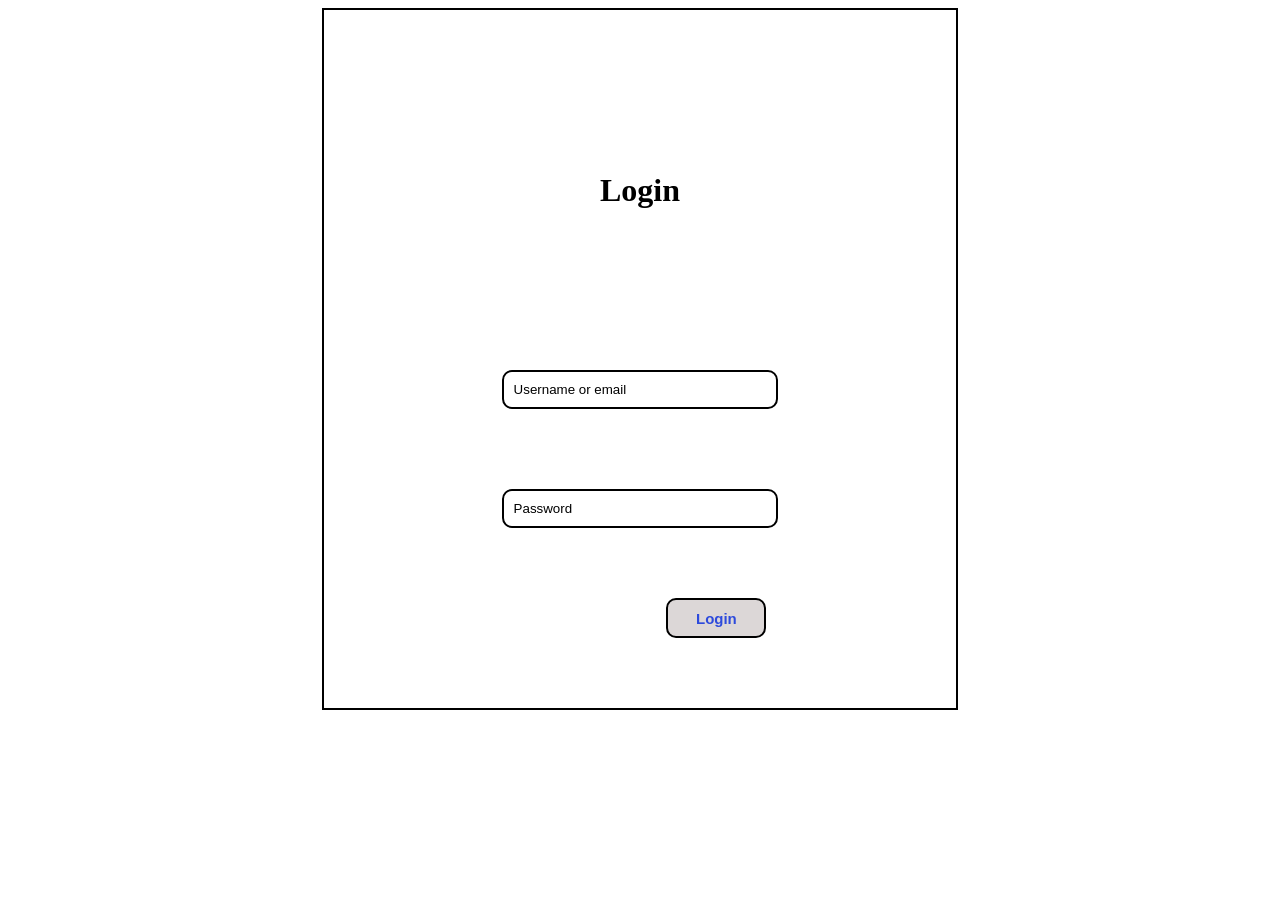
<file: login-page.html>
<!DOCTYPE html>
<html lang="en">
<head>
    <meta charset="UTF-8">
    <meta name="viewport" content="width=device-width, initial-scale=1.0">
    <title>Document</title>
    <link rel="stylesheet" href="login.css">
</head>
<body>
    <div class="main">
        <div class="heading">
        <h1>Login</h1>
    </div>

        <div class="input-box">
            <input type="text" placeholder="Username or email">
            </div>
            <div class="input-box-2">
            <input type="password" placeholder="Password">
        </div>
        <div class="btn">
        <form action="">
            <button type="submit">Login</button>
        </form>
        </div>
    </div>
</body>
</html>
</file>
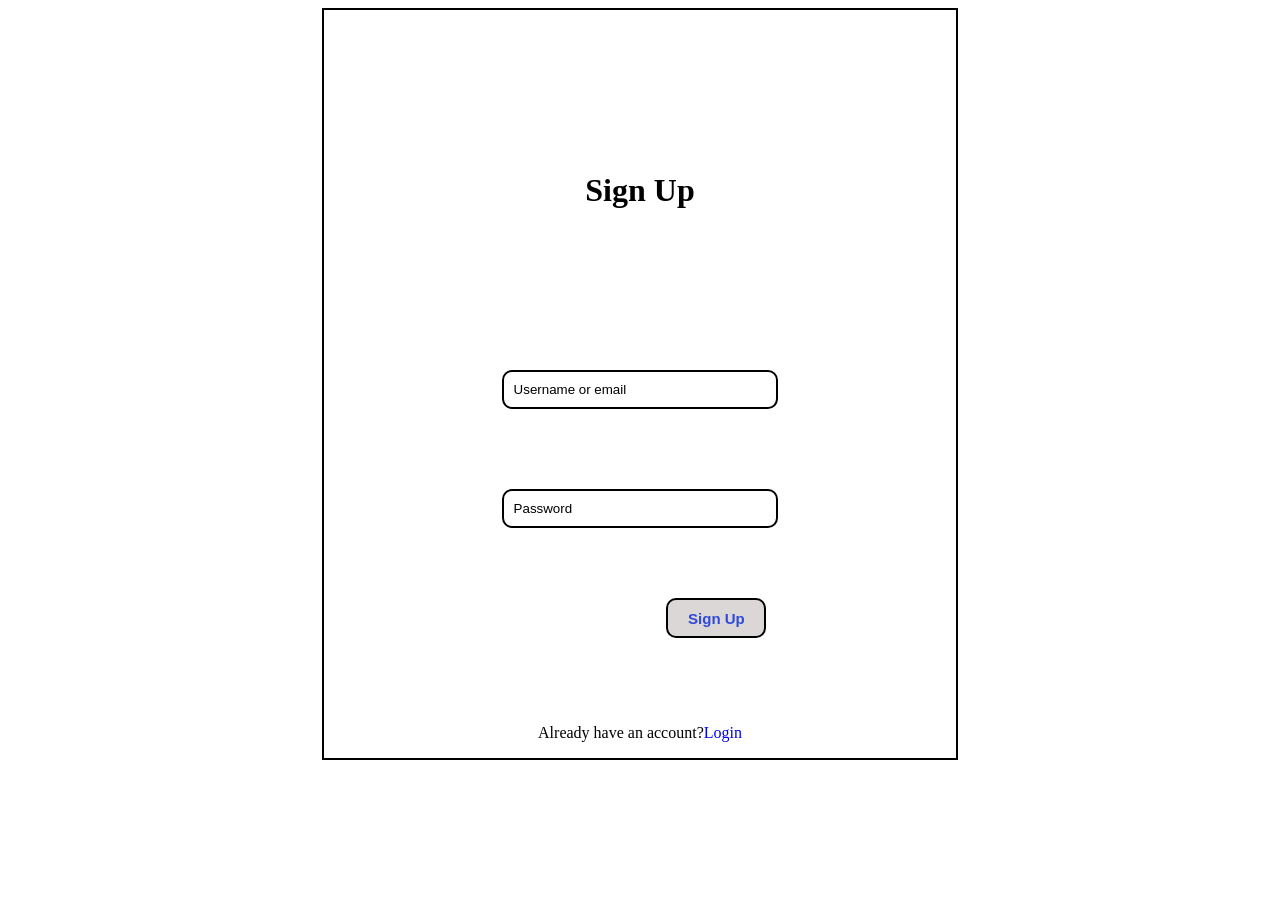
<file: sign up-page.html>
<!DOCTYPE html>
<html lang="en">
<head>
    <meta charset="UTF-8">
    <meta name="viewport" content="width=device-width, initial-scale=1.0">
    <title>Document</title>
    <link rel="stylesheet" href="signUp.css">
</head>
<body>
    <div class="main">
        <div class="heading">
        <h1> Sign Up</h1>
    </div>

        <div class="input-box">
            <input type="text" placeholder="Username or email">
            </div>
            <div class="input-box-2">
            <input type="password" placeholder="Password">
        </div>
        <div class="btn">
        <form action="">
            <button type="submit">Sign Up</button>
        </form>
        </div>
        <div class="a">
            <p>Already have an account? <a href="login-page.html">Login</a></p>
        </div>
    </div>
</body>
</html>
</file>
<file: login.css>
.main{
width: 50%;
margin:auto;
border: solid 2px black;
}
.heading h1{
    color: black;
    /* margin-top: 80px; */
    display: flex;
    align-items: center;
    justify-content: center;


}
.input-box{
    width: 100%;
    display: flex;
    justify-content: center; 
    margin-bottom: 80px;

}
.input-box-2{
    width: 100%;
    display: flex;
    justify-content: center; 

}
.input-box input{
    width: 40%;
    padding: 10px;
    
    border-radius: 10px;
    border: solid 2px black; 
    display: flex;
    justify-content: center;
}
.input-box-2 input{
    width: 40%;
    padding: 10px;
    border-radius: 10px;
    border: solid 2px black; 
    display: flex;
    justify-content: center;
}
.input-box input:focus{
    outline: none;
    transition: 0.5s;
    border: solid 2px rgb(45, 74, 220);
}
.input-box-2 input:focus{
    outline: none;
    transition: 0.5s;
    border: solid 2px rgb(45, 74, 220);
}
.input-box ::placeholder{
    color: black;
}
.input-box-2 ::placeholder{
    color:black;
}
.btn{
    width: 70%;
    display: flex;
    justify-content: end;
    /* background-color: blue; */
    align-items: center;
    height: 20vh;
}
.btn button{
    width: 100px;
    height: 40px;
    border: solid 2px black;
    border-radius: 10px;
    background-color: rgb(220, 215, 215);
    color: rgb(45, 74, 220);
    font-weight:800;
    font-size: 15px;
}
.btn button:hover{
    transition: 0.9s;
    background-color: rgb(45, 74, 220);
    color: white;
}
.heading{
    /* background-color: #543d3d; */    
    width: 100%;
    height: 40vh;
    display: flex;
    justify-content: center;
    align-items: center;

}
</file>
<file: signUp.css>
.main{
width: 50%;
margin:auto;
border: solid 2px black;
}
.heading h1{
    color: black;
    /* margin-top: 80px; */
    display: flex;
    align-items: center;
    justify-content: center;


}
.input-box{
    width: 100%;
    display: flex;
    justify-content: center; 
    margin-bottom: 80px;

}
.input-box-2{
    width: 100%;
    display: flex;
    justify-content: center; 

}
.input-box input{
    width: 40%;
    padding: 10px;
    
    border-radius: 10px;
    border: solid 2px black; 
    display: flex;
    justify-content: center;
}
.input-box-2 input{
    width: 40%;
    padding: 10px;
    border-radius: 10px;
    border: solid 2px black; 
    display: flex;
    justify-content: center;
}
.input-box input:focus{
    outline: none;
    transition: 0.5s;
    border: solid 2px rgb(45, 74, 220);
}
.input-box-2 input:focus{
    outline: none;
    transition: 0.5s;
    border: solid 2px rgb(45, 74, 220);
}
.input-box ::placeholder{
    color: black;
}
.input-box-2 ::placeholder{
    color:black;
}
.btn{
    width: 70%;
    display: flex;
    justify-content: end;
    /* background-color: blue; */
    align-items: center;
    height: 20vh;
}
.btn button{
    width: 100px;
    height: 40px;
    border: solid 2px black;
    border-radius: 10px;
    background-color: rgb(220, 215, 215);
    color: rgb(45, 74, 220);
    font-weight:800;
    font-size: 15px;
}
.btn button:hover{
    transition: 0.9s;
    background-color: rgb(45, 74, 220);
    color: white;
}
.heading{
    /* background-color: #543d3d; */    
    width: 100%;
    height: 40vh;
    display: flex;
    justify-content: center;
    align-items: center;

}
.a{
    width: 100%;
}
.a p,a{
    display: flex;
    justify-content: center;
    align-items: center;
    text-decoration: none;
    /* color: black; */
}
</file>
